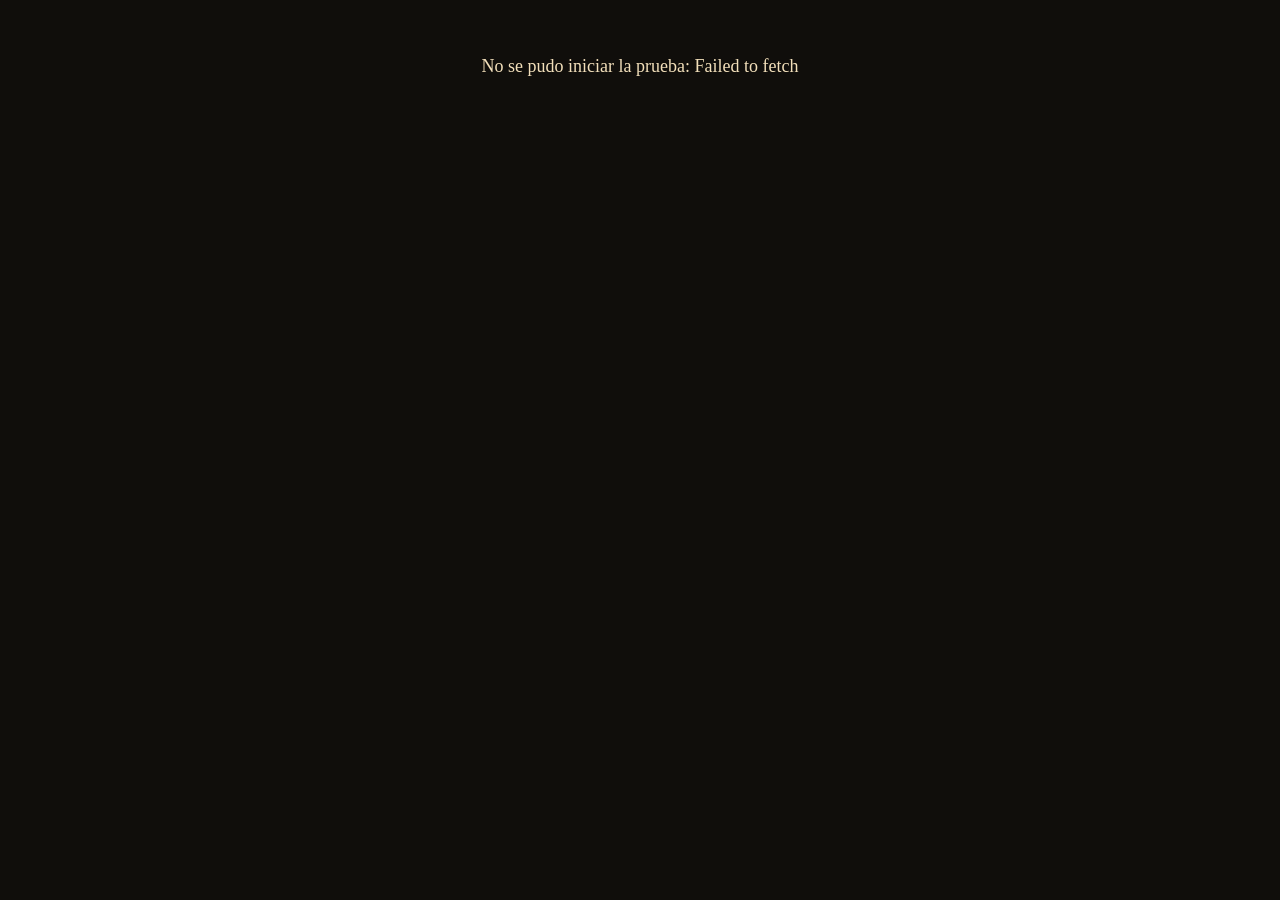
<file: pruebas/mercenario/index.html>
<!doctype html>
<html lang="es"><head><meta charset="utf-8"><meta name="viewport" content="width=device-width,initial-scale=1"><title>Project Genesis · Mercenario experimental</title><style>body{background:#100e0b;color:#f2dfba;font:18px Georgia;text-align:center;padding:3rem}</style></head>
<body><p>Cargando Project Genesis desde GitHub Pages…</p>
<script>
(async function(){
 const commit='85f1add6b0bca23fd762622f67350c5d8d48da41';
 const raw='https://raw.githubusercontent.com/gburdesedev/Project-genesis/'+commit+'/index.html';
 try{
  const response=await fetch(raw,{cache:'no-store'});
  if(!response.ok)throw Error('Archivo del juego: HTTP '+response.status);
  let html=await response.text();
  if(!html.includes('GenesisPrototypeEngines'))throw Error('El juego descargado está incompleto');
  // The approved floor and world images are available on the same GitHub Pages origin.
  const pages='https://gburdesedev.github.io/Project-genesis/';
  const branchAssets='https://cdn.jsdelivr.net/gh/gburdesedev/Project-genesis@'+commit+'/';
  html=html.replace(/<head([^>]*)>/i,'<head$1><base href="'+pages+'">');
  // Keep executable JS/CSS on the experimental revision, not production main.
  html=html.replace(/(src|href)=(["'])(?!https?:|data:|\/|#)([^"']+?\.(?:js|css)(?:\?[^"']*)?)\2/gi,(match,attr,q,file)=>{
    return attr+'='+q+branchAssets+file+q;
  });
  // No iframe / srcdoc: retain real URL query for mercenary-qa=1 and same-origin PBR assets.
  document.open();document.write(html);document.close();
 }catch(error){
  document.body.textContent='No se pudo iniciar la prueba: '+error.message;
 }
})();
</script></body></html>
</file>
